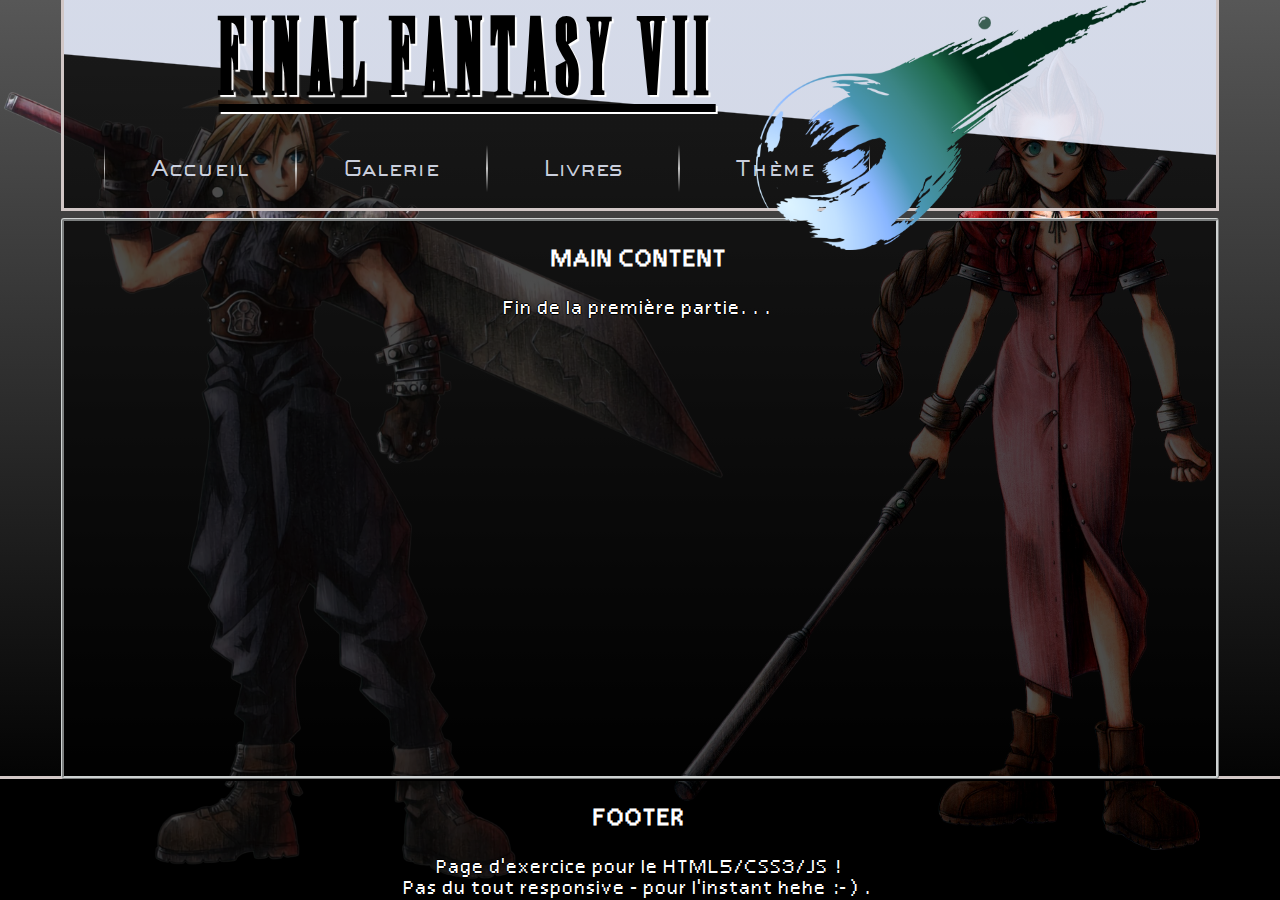
<file: index.html>
<!DOCTYPE html>
<html lang="en">
    <head>
        <meta charset="utf-8">
        <link rel="stylesheet" href="style.css">
        <link rel="icon" type="image/png" href="aerith_favicon.png?" />
        <title>Final Fantasy VII</title>
    </head>
    <body>

        <!-- HEADER -->

        <header class="menu-border" id="ffvii-header">
            <div id="ffvii-header-left">
                <div id="title">
                    <h1 id="ffvii-title"><a href=".">FINAL FANTASY VII</a></h1>
                </div>
            
                <nav id="ffvii-nav-box">
                    <ul id="ffvii-main-menu">
                        <li class="rubric-title" ><a href="#">Accueil</a></li>
                        <li class="rubric-title" ><a href="#">Galerie</a></li>
                        <li class="rubric-title" ><a href="#">Livres</a></li>
                        <li class="rubric-title" id="ffvii-menu-theme">
                            <a href="#">Thème</a>
                                <ul id="ffvii-theme-submenu">
                                    <li><a href="#">Cloud</a></li>
                                    <li><a href="#">Tifa</a></li>
                                    <li><a href="#">Aerith</a></li>
                                </ul>
                        </li>
                    </ul>
                </nav>
            </div>

            <div id="ffvii-meteor">
                <img id="ffvii-meteor-img" src="medias/ffvii_meteor.png" alt="Météorite FFVII">
            </div>
        </header>

        <!-- MAIN CONTENT -->

        <main class="ffvii-menu-border ffvii-menu-background" id="ffvii-main-content">
            <h2 class="title">MAIN CONTENT</h2>
            <p>
                Fin de la première partie...
            </p>
        </main>

        <!-- FOOTER -->

        <footer class="menu-border" id="ffvii-footer">
            <h2 class="title">FOOTER</h2>
            <p>
                Page d'exercice pour le HTML5/CSS3/JS ! <br>
                Pas du tout responsive - pour l'instant hehe :-).
            </p>
        </footer>
        <script src="script.js"></script>
    </body>
</html>
</file>
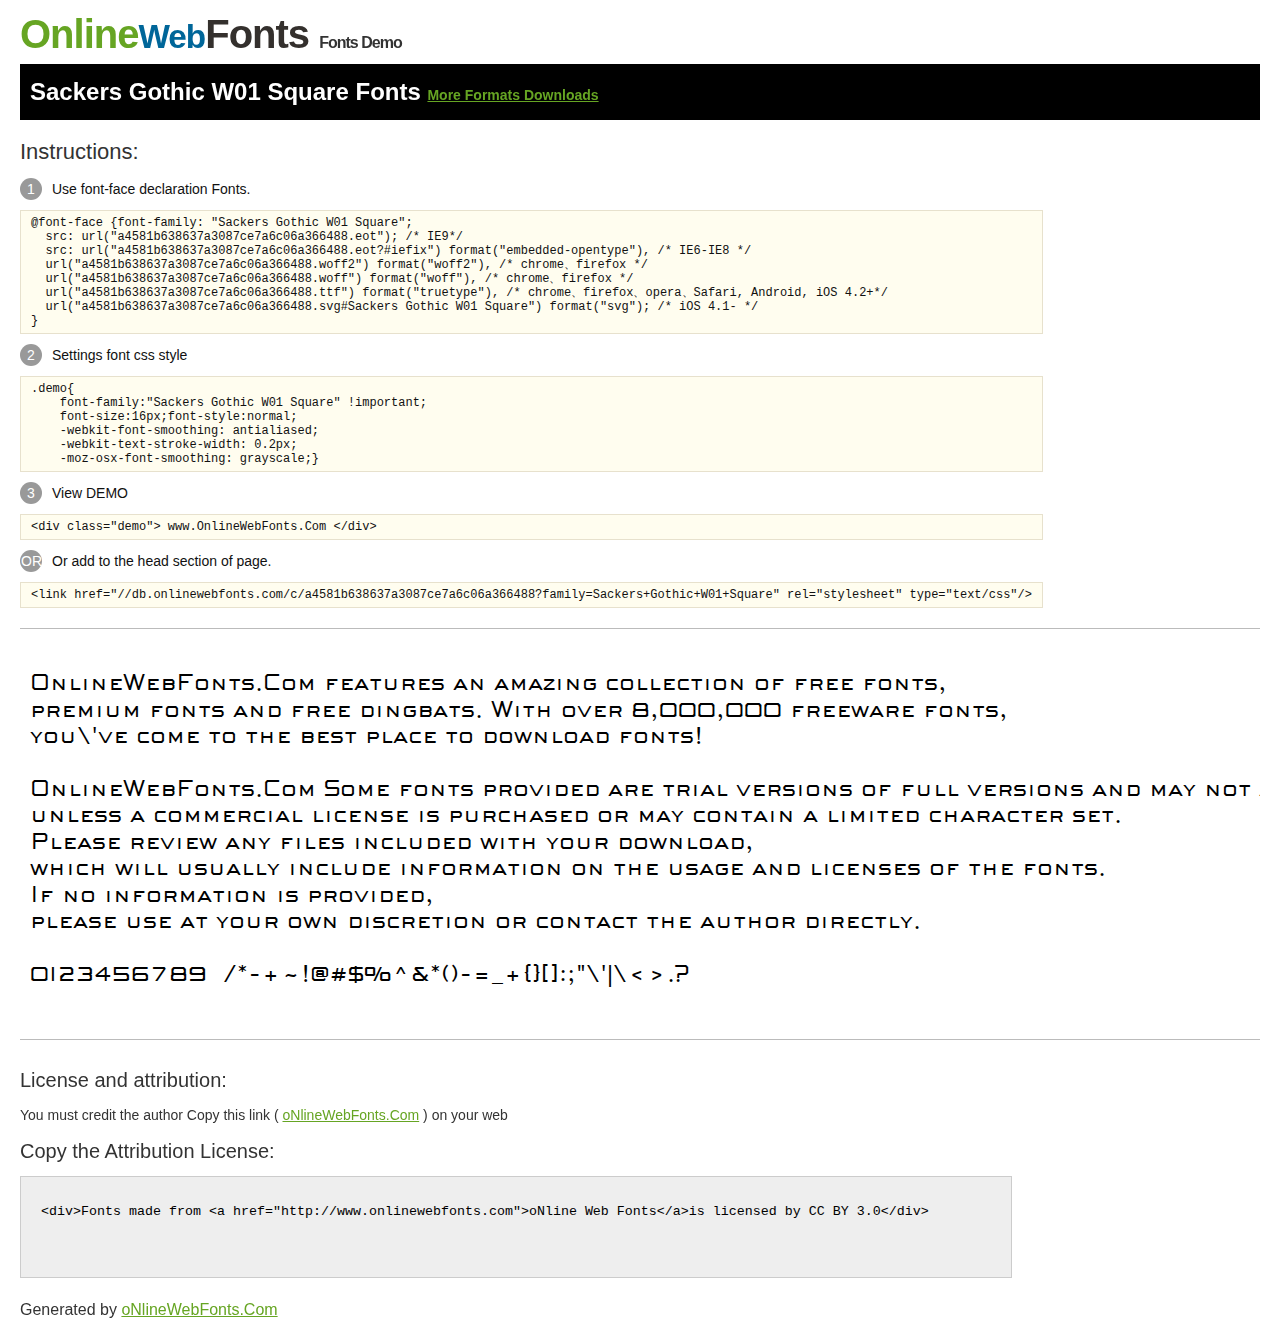
<file: fonts/Sackers Gothic W01 Square/@font-face/Demo.html>
<!DOCTYPE html>
<html>
<head>
<meta charset="utf-8"/>
<title>Sackers Gothic W01 Square Font - OnlineWebFonts.COM</title>
<style type="text/css">
@font-face {font-family: "Sackers Gothic W01 Square";
  src: url("a4581b638637a3087ce7a6c06a366488.eot"); /* IE9*/
  src: url("a4581b638637a3087ce7a6c06a366488.eot?#iefix") format("embedded-opentype"), /* IE6-IE8 */
  url("a4581b638637a3087ce7a6c06a366488.woff2") format("woff2"), /* chrome、firefox */
  url("a4581b638637a3087ce7a6c06a366488.woff") format("woff"), /* chrome、firefox */
  url("a4581b638637a3087ce7a6c06a366488.ttf") format("truetype"), /* chrome、firefox、opera、Safari, Android, iOS 4.2+*/
  url("a4581b638637a3087ce7a6c06a366488.svg#Sackers Gothic W01 Square") format("svg"); /* iOS 4.1- */
}
*{margin:0;padding:0;list-style:none;}pre{border:solid 1px #e7e1cd;background-color:#fffdef;overflow:auto;font-size:12px;line-height:14px;margin-top:10px;margin-right:0;margin-bottom:10px;margin-left:0;padding-top:5px;padding-right:10px;padding-bottom:5px;padding-left:10px;}.demo pre{color:#000;line-height: 1.2em;font-family:"Sackers Gothic W01 Square"!important;font-size:22px;background-color:#FFF;border-top-width:0px;border-right-width:0px;border-bottom-width:0px;border-left-width:0px;}body{font-family:sans-serif;line-height:1.5;font-size:16px;padding:20px;color:#333;}:hover,:before,:after{-webkit-transition:all 0.1s ease-in;-moz-transition:all 0.1s ease-in;-ms-transition:all 0.1s ease-in;-o-transition:all 0.1s ease-in;transition:all 0.1s ease-in;}*{-moz-box-sizing:border-box;-webkit-box-sizing:border-box;box-sizing:border-box;margin:0;padding:0;}a{color:#66A523;}h1.logo{font-size:40px;letter-spacing:-1px;margin-top:-16px;}h1.logo strong{font-size:16px;font-family:sans-serif;color:#333;}h1.logo a{color:#34302d;text-decoration:none;}h1.logo a span{color:#66A523;}h1.logo a small{color:#006699;}.info{float:left;font-size:14px;margin-top:15px;}.info ul{margin-left:0px;color:#111;margin-bottom:20px;}.info .exs{font-size:12px;color:#666;margin-left:35px;display:block;}.info ul li{margin-top:10px;list-style:none;}.info .numno{color:#fff;border-radius:20px;padding:1px;display:inline-block;width:22px;height:22px;text-align:center;margin-right:10px;background-color:#999999;}.info ul strong{font-weight:normal;color:#000;}.info .inst{font-size:22px;margin-bottom:10px;}.demo{float:left;width:100%;height:auto;border-top-width:1px;border-top-style:solid;border-top-color:#bbb;border-bottom-width:1px;border-bottom-style:solid;border-bottom-color:#bbb;padding-bottom:10px;}.demo .demo_svg{float:left;height:auto;width:100px;margin-right:5px;margin-left:5px;margin-bottom:10px;}.demo .demo_svg i{float:left;height:80px;width:80px;text-align:center;font-size:40px;margin-left:10px;line-height:80px;color:#777;}.demo .demo_svg .code{float:left;height:20px;width:100%;overflow:hidden;text-align:center;line-height:20px;font-size:11px;color:#666;}.demo .demo_svg .txt{float:left;height:20px;width:100%;font-size:11px;text-align:center;white-space:nowrap;overflow:hidden;line-height:20px;}.demo .demo_svg:hover i{font-size:60px;color:#333;}.by{padding-top:15px;float:left;width:100%;margin-top:10px;margin-right:0;margin-bottom:10px;margin-left:0;}.by{margin-bottom:10px;font-size:20px;}.by .attr{font-size:14px;color:#333;padding-top:10px;padding-bottom:10px;}textarea{width:80%;height:auto;border:1px solid #CCC;resize:none;background:#EEE;padding:20px;float:left;margin-top:10px;line-height:30px;}#footer{float:left;width:100%;margin-top:10px;padding-bottom:20px;}h2{background-color:#000;padding-top:10px;padding-bottom:10px;padding-left:10px;color:#FFF;}
</style>
</head>
<body>
<h1 class="logo"> <a href="http://www.onlinewebfonts.com/"> <span>Online</span><small>Web</small>Fonts</a> <strong>Fonts Demo</strong></h1>
<h2>
Sackers Gothic W01 Square Fonts <a style="font-size:14px;" href="http://www.onlinewebfonts.com/download/a4581b638637a3087ce7a6c06a366488" target="_blank">More Formats Downloads</a></h2>
<div class="info">
  <div class="inst">Instructions:</div>
  <ul>
    <li>
      <p> <span class="numno">1</span>Use font-face declaration Fonts.<br />
        <span class="exs">
        <pre>
@font-face {font-family: "Sackers Gothic W01 Square";
  src: url("a4581b638637a3087ce7a6c06a366488.eot"); /* IE9*/
  src: url("a4581b638637a3087ce7a6c06a366488.eot?#iefix") format("embedded-opentype"), /* IE6-IE8 */
  url("a4581b638637a3087ce7a6c06a366488.woff2") format("woff2"), /* chrome、firefox */
  url("a4581b638637a3087ce7a6c06a366488.woff") format("woff"), /* chrome、firefox */
  url("a4581b638637a3087ce7a6c06a366488.ttf") format("truetype"), /* chrome、firefox、opera、Safari, Android, iOS 4.2+*/
  url("a4581b638637a3087ce7a6c06a366488.svg#Sackers Gothic W01 Square") format("svg"); /* iOS 4.1- */
}
</pre>
      </span> 
    </li>
    <li>
      <p> <span class="numno">2</span>Settings font css style <br />
      <span class="exs">
<pre>
.demo{
    font-family:"Sackers Gothic W01 Square" !important;
    font-size:16px;font-style:normal;
    -webkit-font-smoothing: antialiased;
    -webkit-text-stroke-width: 0.2px;
    -moz-osx-font-smoothing: grayscale;}
</pre>
      </span> 
    </li>
    <li>
      <p> <span class="numno">3</span>View DEMO <br />
      <span class="exs"><pre>
&lt;div class="demo"&gt; www.OnlineWebFonts.Com &lt;/div&gt;
</pre></span> 
    </li>
    <li>
      <p> <span class="numno">OR</span>Or add to the head section of page. <br />
      <span class="exs"><pre>
&lt;link href="//db.onlinewebfonts.com/c/a4581b638637a3087ce7a6c06a366488?family=Sackers+Gothic+W01+Square" rel="stylesheet" type="text/css"/&gt;
</pre></span> 
    </li>
  </ul>
</div>
<div class="demo">
<pre>

OnlineWebFonts.Com features an amazing collection of free fonts,
premium fonts and free dingbats. With over 8,000,000 freeware fonts, 
you\'ve come to the best place to download fonts! 

OnlineWebFonts.Com Some fonts provided are trial versions of full versions and may not allow embedding 
unless a commercial license is purchased or may contain a limited character set. 
Please review any files included with your download, 
which will usually include information on the usage and licenses of the fonts. 
If no information is provided, 
please use at your own discretion or contact the author directly. 

0123456789  /*-+~!@#$%^&*()-=_+{}[]:;"\'|\<>.?

</pre>
</div>

<div class="by">
<div class="by_title">License and attribution:</div>
<div class="attr">You must credit the author Copy this link ( <a href="http://www.onlinewebfonts.com" target="_blank">oNlineWebFonts.Com</a> ) on your web </div><div class="usetitle">Copy the Attribution License:</div>
<textarea onclick="this.focus();this.select();">&lt;div&gt;Fonts made from &lt;a href="http://www.onlinewebfonts.com"&gt;oNline Web Fonts&lt;/a&gt;is licensed by CC BY 3.0&lt;/div&gt;</textarea>
</div>
<div id="footer">
    <div>Generated by <a href="http://www.onlinewebfonts.com" target="_blank">oNlineWebFonts.Com</a></div>
</div>
</body>
</html>
</file>
<file: style.css>
/* Style de la page d'exercice FFVII */

/* FONTS */
@font-face {
	font-family:'Reactor7';
		src:url('fonts/Reactor7.eot');
		src:url('fonts/Reactor7.eot?#iefix') format('embedded-opentype'),
				url('fonts/Reactor7.woff') format('woff'),
				url('fonts/Reactor7.ttf') format('truetype'),
				url('fonts/Reactor7.svg#Reactor7') format('svg');
	font-weight:normal;
	font-style:normal;
}

@media screen and (-webkit-min-device-pixel-ratio:0) {
	@font-face {
		font-family:'Reactor7';
		src: url('fonts/Reactor7.svg') format('svg');
		font-weight:normal;
		font-style: normal;
	}
}

@font-face {
	font-family: 'FFVII Title';
	src: url('fonts/finalf.eot');
	src: local(''),
        url('fonts/finalf.woff') format('woff'), 
        url('fonts/finalf.ttf') format('truetype'), 
        url('fonts/finalf.svg') format('svg');
	font-weight: normal;
	font-style: normal;
}

@font-face {
    font-family: "sackers-gothic-square";
    src: url("fonts/sackers-gothic-square.eot"); /* IE9*/
    src: url("fonts/sackers-gothic-square.eot?#iefix") format("embedded-opentype"), /* IE6-IE8 */
    url("fonts/sackers-gothic-square.woff2") format("woff2"), /* chrome、firefox */
    url("fonts/sackers-gothic-square.woff") format("woff"), /* chrome、firefox */
    url("fonts/sackers-gothic-square.ttf") format("truetype"), /* chrome、firefox、opera、Safari, Android, iOS 4.2+*/
    url("fonts/sackers-gothic-square.svg#Sackers Gothic W01 Square") format("svg"); /* iOS 4.1- */
}
/* BALISES */


:root, body {
    height: 100vh;
    width: 100%;
    /* VARIABLES */
    --default-border: black solid 2px;
}

body {
    margin: 0;
    display: flex;
    flex-direction: column;
    background-image: 
	    url("medias/cloud.png"), 
	    url("medias/aerith.png"),
	    linear-gradient(rgba(87,87,87,255), black 90%);
    background-size: contain;
    background-repeat: no-repeat;
    background-position: left, right;
    
}

header, main, footer {
    width: 90%; /* 100 sinon ?*/
    color: white;
    margin: 0px auto 10px auto;
    border: var(--default-border);
}


p {
    font-size: 1.7em;
    font-family: "Reactor7";
    font-size: 1.7em;
    color: #FFF;
    text-shadow: -1px 0 black, 0 1px black, 1px 0 black, 0 -1px black;
}

a {
    text-decoration: none;
    color: inherit;
}

/* IDs */

#ffvii-main-menu { /* Temporaire */
    font-family: "sackers-gothic-square", sans-serif;
}

#ffvii-title {
    margin: 2%;
    font-size: 5em;
    letter-spacing: 6px;
    word-spacing: -10px;
    color: black;
    font-family: "FFVII Title";
    text-shadow: -1px 0 white, 0 1px white, 1px 0 white, 0 -1px white;
    text-decoration: underline;
    text-underline-offset: 10px;
    text-decoration-thickness: 10%;
    text-shadow: 2px 2px 1px white;
}

#exercise-title {
    
}

#ffvii-header {
    background: -webkit-linear-gradient(265deg, rgba(227,233,249,0.9) 50%, rgba(0, 0, 0, 0.7) 50.4%);
    display: flex;
    justify-content: space-between;
    
}

#ffvii-header-left {
    width: 70%;
    text-align: center;
    display: flex; 
    flex-direction: column; 
    justify-self: end;
    justify-content: space-between;
}

#ffvii-meteor {
    position: relative;
}

#ffvii-meteor-img {
    position: absolute; 
    top: 0px;
    right: 70px;
    z-index: 10;
    max-height: 120%; /* Taille du météore à régler */
}

#ffvii-main-menu {
    display: flex;
    justify-content: space-around;
    list-style: none;
}

#ffvii-main-menu > li {
    flex: 1;
}
#ffvii-main-menu a {
    color: rgba(227,233,249,0.9);
    text-decoration: none;
    padding: 1rem 2rem 1rem 2rem;
}
#ffvii-main-menu a:hover {
    color: white;
    border-top:
        inset rgba(255, 255, 255, 0.2) 1px;
    border-bottom:
        inset rgba(255, 255, 255, 0.2) 1px;
}

#ffvii-menu-theme:hover #ffvii-theme-submenu {
   /* Fin de la première partie du style. 
      Plus tard : 
      TODO : 
      Menu déroulant de thème (ici au passage de la souris)
      et les thèmes
    */ 
}
#ffvii-theme-submenu {
    display: none;
}

#ffvii-main-content {
    text-align: center;
    background-color: rgba(0, 0, 0, 0.7);
    flex: 1 1 auto;
    margin-bottom: 0;
    z-index: 2;
}

#ffvii-footer {
    width: 100%;
    margin-top: auto;
    margin-bottom: 0;
    
    border-bottom: 0;
    border-left: 0;
    border-right: 0;
    border-top: var(--default-border);
    
    background-color: rgba(0,0,0,0.7);
}

#ffvii-footer p {
    text-align: center;
    margin: auto;
}

/* CLASSES */

.title {
    font-family: "Reactor7", sans-serif;
    font-size: 2em;
    text-align: center;
}

.textbloc {
    font-size: 1.7em;
    font-family: "Reactor7";
    font-size: 1.7em;
    color: #FFF;
    text-shadow: -1px 0 black, 0 1px black, 1px 0 black, 0 -1px black;

}

.menu-border {
    border: 0px solid rgba(209,199,198,255);
    box-shadow: 
        0 0 0 3px rgba(209,199,198,255);
}


.rubric-title {
    font-size: 1.3em;
    padding: 10px;
    border-width: 0.5px;
    border-style: solid;
    border-image: 
        linear-gradient(
            to bottom, 
            rgba(0, 0, 0, 0), 
            rgba(255, 255, 255, 0.75), 
            rgba(0, 0, 0, 0)) 1 100%;
}
.ffvii-menu-border {
    border: 3px ridge #ced2d2;
    border-radius: 3px;
}

.ffvii-menu-background {
    /* background: linear-gradient(-215deg, rgba(35,35,35,0.9) 0%, rgba(5,5,5,0.9) 75%); */ 
}
</file>
